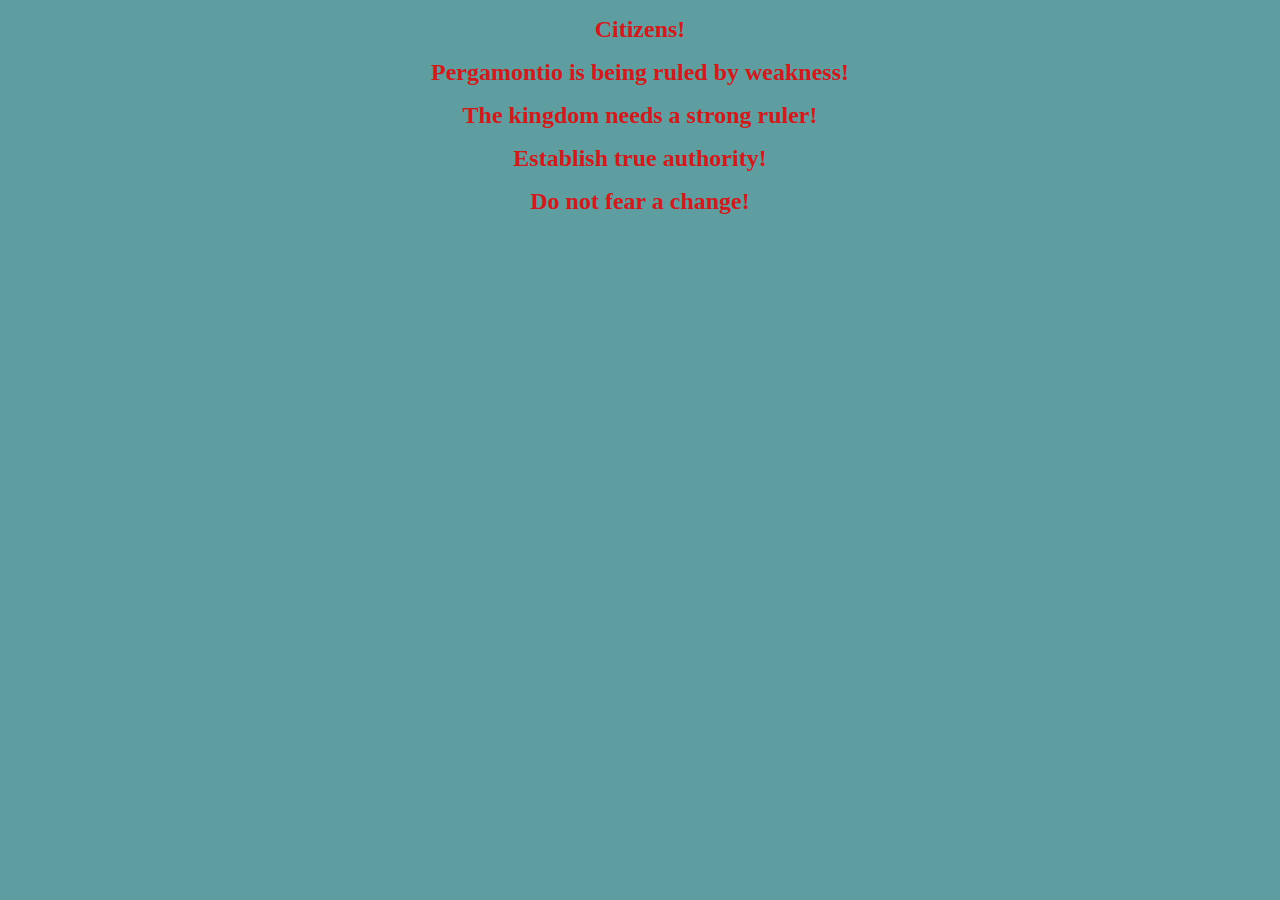
<file: index.html>
<!DOCTYPE html>
<html>

<head>
	<meta charset="utf-8">
	<meta name="viewport" content="width=device-width">
	<title>PassionProject</title>
</head>

<link href="style.css"rel="stylesheet"type="text/css"/>
<script src="script.js"></script>

<body id="body" onload="indexLoadRedir()">
	<div class="fakeMsg">
		<h1>Citizens!</h1>
		<h1>Pergamontio is being ruled by weakness!</h1>
		<h1>The kingdom needs a strong ruler!</h1>
		<h1>Establish true authority!</h1>
		<h1>Do not fear a change!</h1>
	</div>
</body>

</html>
</file>
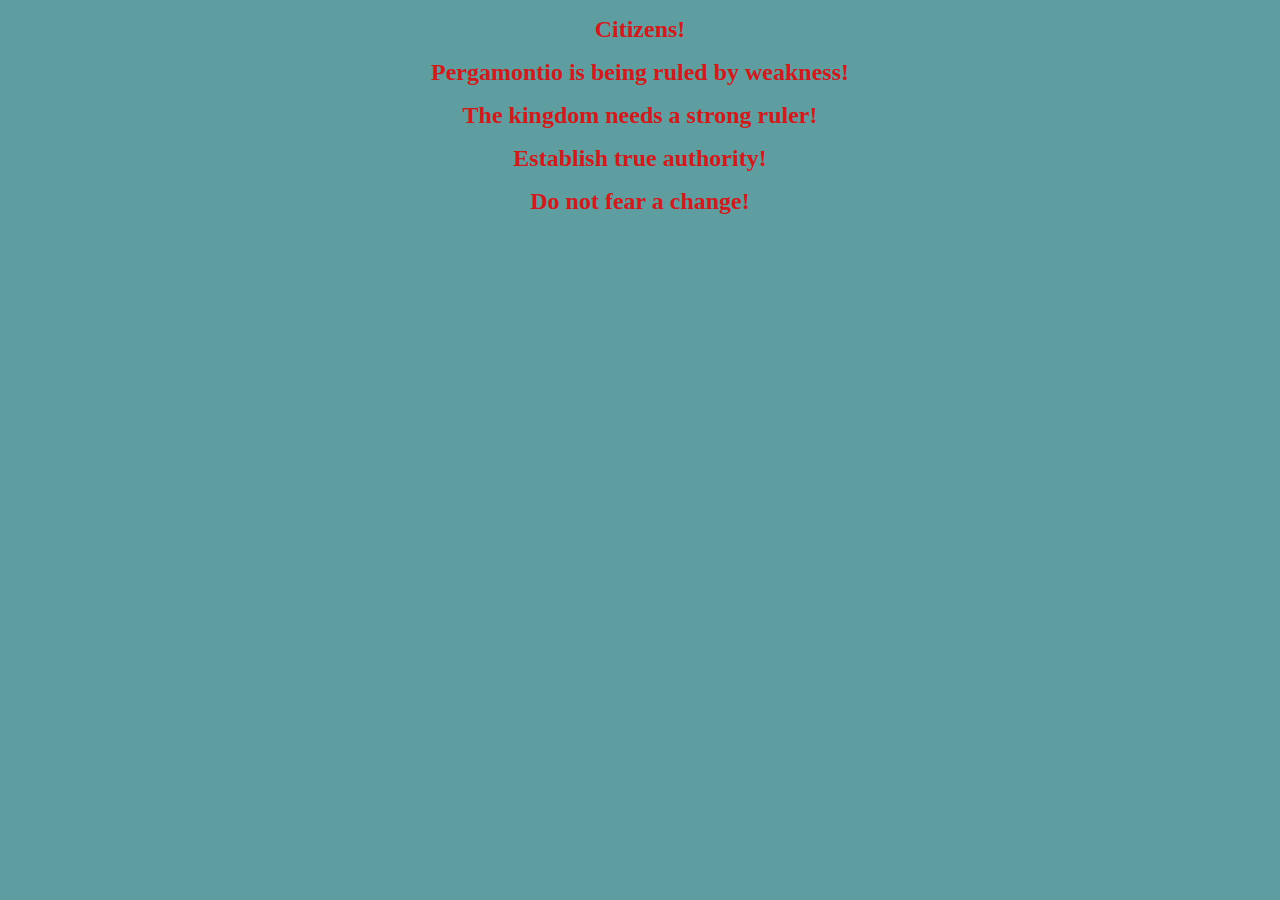
<file: message.html>
<!DOCTYPE html>
<html>

<head>
	<meta charset="utf-8">
	<meta name="viewport" content="width=device-width">
	<title>PassionProject</title>
</head>

<link href="style.css"rel="stylesheet"type="text/css"/>
<script src="script.js"></script>

<body id="body">
	<div class="fakeMsg">
		<h1>Citizens!</h1>
		<h1>Pergamontio is being ruled by weakness!</h1>
		<h1>The kingdom needs a strong ruler!</h1>
		<h1>Establish true authority!</h1>
		<h1>Do not fear a change!</h1>
	</div>
</body>

</html>
</file>
<file: style.css>
body{
  background-color:cadetblue;
}

.fakeMsg{
  font-size: 12px;
  font-family: 'Times New Roman';
  text-align:center;
  color:#cf1b1b;
  top:50px;
  left:50px;
}

.main{
  font-family: 'Times New Roman';
  text-align:center;

}

.frame{
  text-align: center;
  width:250px;
  height:325px;
  position:relative;
}

.msgIframe{
  position:relative;
  font-size:18px;
  font-family: 'Times New Roman';
  text-align: center;
}
</file>
